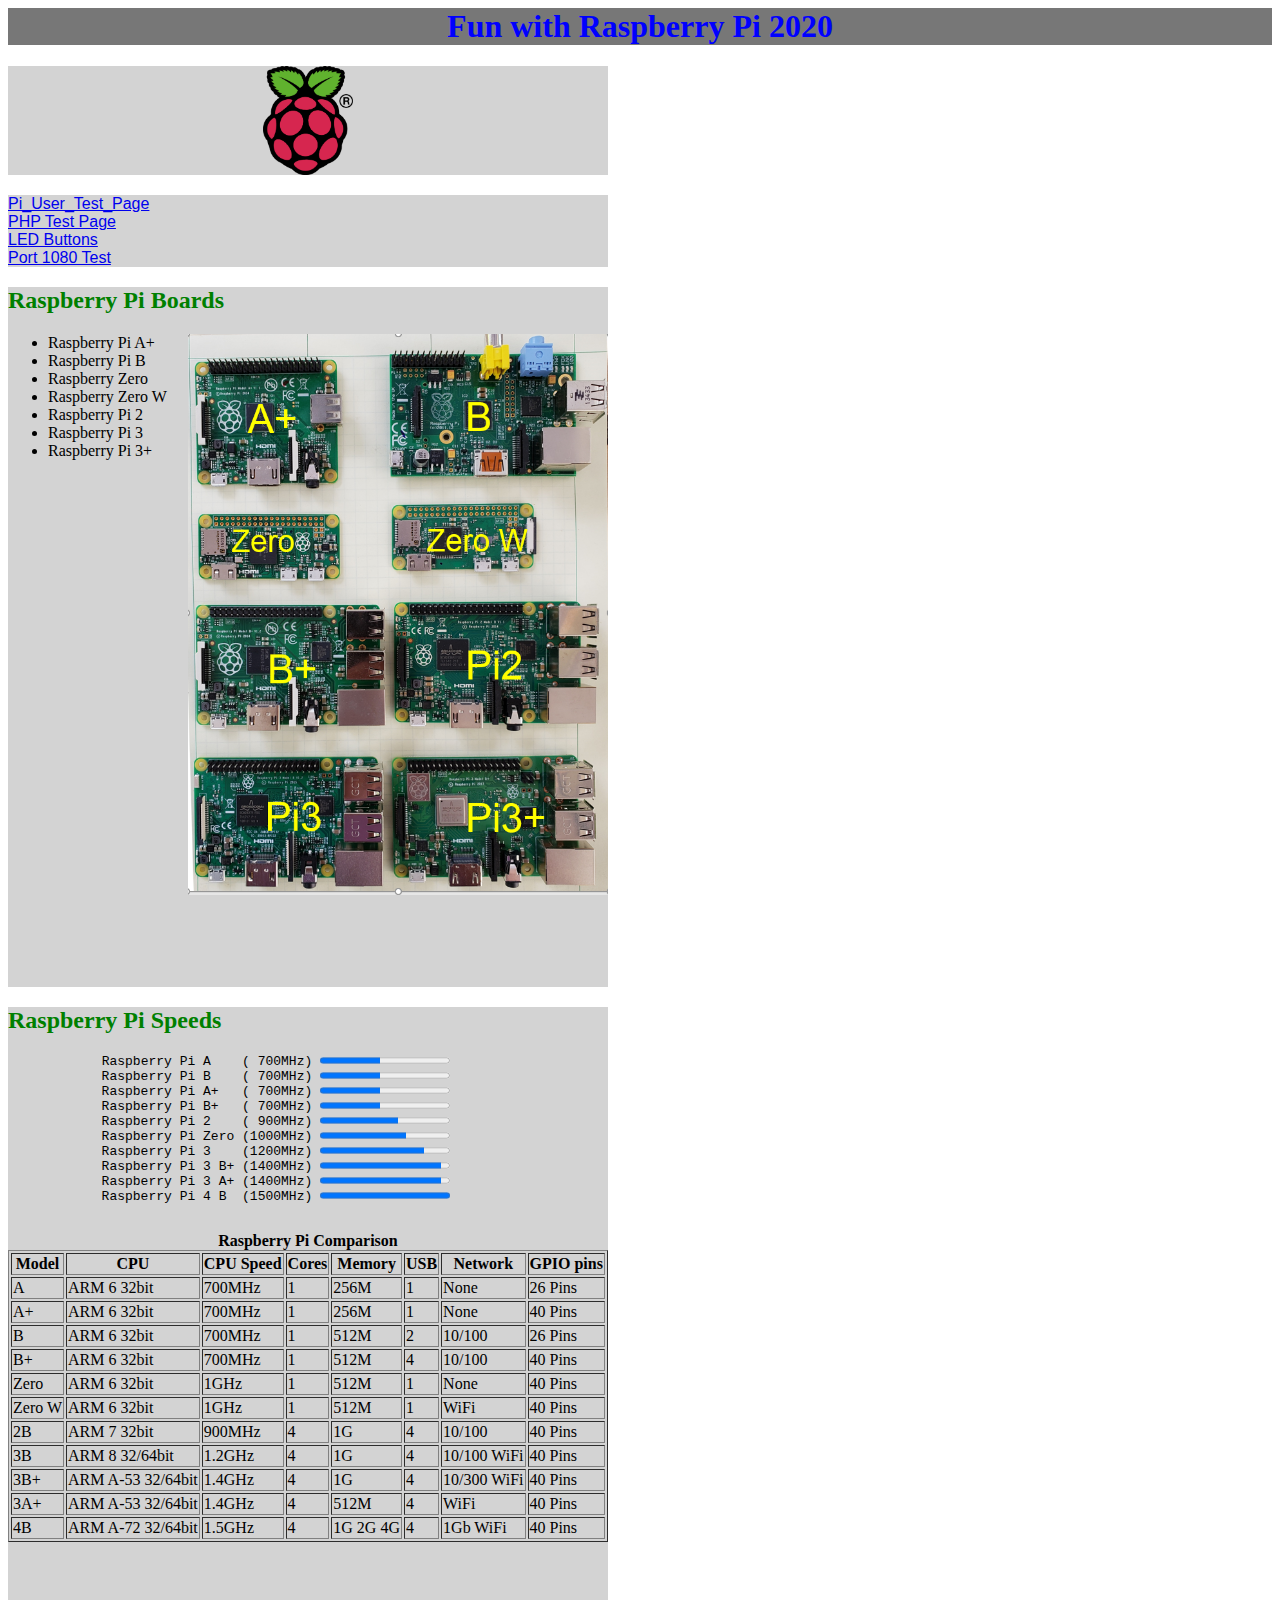
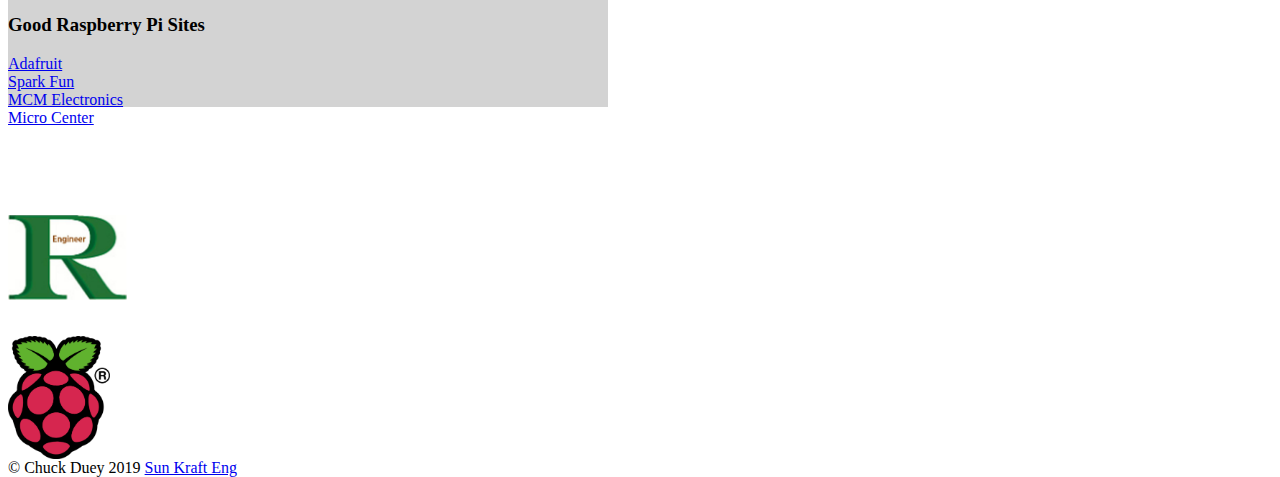
<file: html/index.html>
<html>
<head>
    <meta charset="UTF-8">
    <title>CSU Raspberry Pi 2020</title>
    <link rel="stylesheet" href="css/style.css"> 
</head>
<body>
    <header>
        <h1>Fun with Raspberry Pi 2020</h1>
        <h2 style="text-align: center">
        <a href="http://www.raspberrypi.org" style="text-align: center" target="_blank"><img src = "pics/Raspi_Colour_R.png" alt="Raspi Logo" width="15%" align="center"> </a> 
        </h2>
	</header>
	<nav>
		<a href="test.html">Pi_User_Test_Page</a><br>
		<a href="php_test.php">PHP Test Page</a><br>
		<a href="button.php">LED Buttons</a><br>
		<a href="http://localhost:1080">Port 1080 Test</a><br>
	</nav>
	<div id="One">
        <h2>Raspberry Pi Boards</h2>
		<img src = "pics/Pis_over_the_Years.PNG" alt="Pi Boards" width="70%" align="right">
		<p><ul position="60%">
			<li>Raspberry Pi A+</li>
			<li>Raspberry Pi B</li>
			<li>Raspberry Zero</li>
			<li>Raspberry Zero W</li>
			<li>Raspberry Pi 2</li>
			<li>Raspberry Pi 3</li>
			<li>Raspberry Pi 3+</li>
		</ul></p>
	</div>
    <div id="Two">
	    <h2>Raspberry Pi Speeds</h2><pre>
	    Raspberry Pi A    ( 700MHz) <progress value="7" max="15"></progress>
            Raspberry Pi B    ( 700MHz) <progress value="7" max="15"></progress>
            Raspberry Pi A+   ( 700MHz) <progress value="7" max="15"></progress>
            Raspberry Pi B+   ( 700MHz) <progress value="7" max="15"></progress>
            Raspberry Pi 2    ( 900MHz) <progress value="9" max="15"></progress>
            Raspberry Pi Zero (1000MHz) <progress value="10" max="15"></progress>
            Raspberry Pi 3    (1200MHz) <progress value="12" max="15"></progress>
            Raspberry Pi 3 B+ (1400MHz) <progress value="14" max="15"></progress>
            Raspberry Pi 3 A+ (1400MHz) <progress value="14" max="15"></progress>
            Raspberry Pi 4 B  (1500MHz) <progress value="15" max="15"></progress>
	    </br></pre>
	   <table border = "1">
              <tr><th>Model</th><th>CPU</th><th>CPU Speed</th><th>Cores</th><th>Memory</th><th>USB</th><th>Network</th><th>GPIO pins</th></tr>
              <tr><td> A </td><td>ARM 6 32bit</td><td>700MHz</td><td>1</td><td>256M</td><td>1</td><td>None</td><td>26 Pins</td></tr>
              <tr><td> A+</td><td>ARM 6 32bit</td><td>700MHz</td><td>1</td><td>256M</td><td>1</td><td>None</td><td>40 Pins</td></tr>
              <tr><td> B </td><td>ARM 6 32bit</td><td>700MHz</td><td>1</td><td>512M</td><td>2</td><td>10/100</td><td>26 Pins</td></tr>
              <tr><td> B+</td><td>ARM 6 32bit</td><td>700MHz</td><td>1</td><td>512M</td><td>4</td><td>10/100</td><td>40 Pins</td></tr>
              <tr><td>Zero </td><td>ARM 6 32bit</td><td>1GHz</td><td>1</td><td>512M</td><td>1</td><td>None</td><td>40 Pins</td></tr>
              <tr><td>Zero W </td><td>ARM 6 32bit</td><td>1GHz</td><td>1</td><td>512M</td><td>1</td><td>WiFi</td><td>40 Pins</td></tr>
              <tr><td> 2B </td><td>ARM 7 32bit</td><td>900MHz</td><td>4</td><td>1G</td><td>4</td><td>10/100 </td><td>40 Pins</td></tr>
              <tr><td> 3B </td><td>ARM 8 32/64bit</td><td>1.2GHz</td><td>4</td><td>1G</td><td>4</td><td>10/100 WiFi</td><td>40 Pins</td>
              <tr><td> 3B+ </td><td>ARM A-53 32/64bit</td><td>1.4GHz</td><td>4</td><td>1G</td><td>4</td><td>10/300 WiFi</td><td>40 Pins</td>
              <tr><td> 3A+ </td><td>ARM A-53 32/64bit</td><td>1.4GHz</td><td>4</td><td>512M</td><td>4</td><td>WiFi</td><td>40 Pins</td>
              <tr><td> 4B </td><td>ARM A-72 32/64bit</td><td>1.5GHz</td><td>4</td><td>1G 2G 4G</td><td>4</td><td>1Gb WiFi</td><td>40 Pins</td>
              </tr>
              <caption><b>Raspberry Pi Comparison</b></caption>
        </table><br><br><br>

<h3>Good Raspberry Pi Sites</h3>
<a href="http://www.adafruit.com" target=_"blank">Adafruit</a><br>
<a href="http://www.sparkfun.com" target=_"blank">Spark Fun</a><br>
<a href="http://www.mcmelectronics.com" target=_"blank">MCM Electronics</a><br>
<a href="http://www.microcenter.com" target=_"blank">Micro Center</a><br>
          </br>
          </br>
          </br>
          </br>
     <footer>
	  <p>
	  <a href="http://www.engr.colostate.edu/ece/industry/eir.php" target="_blank"><img src = "pics/EiR_Logo.jpg" alt="EiR Logo" width="35%" > </a> <br> <br> <br>
	  <a href="http://www.raspberrypi.org" target="_blank"><img src = "pics/Raspi_Colour_R.png" alt="Raspi Logo" width="30%" > </a> 
	  <br> &copy; Chuck Duey 2019
	  <a href="http://www.sunkrafteng.com">Sun Kraft Eng</a>
	  </p>
    </footer>
</body>
</html>
</file>
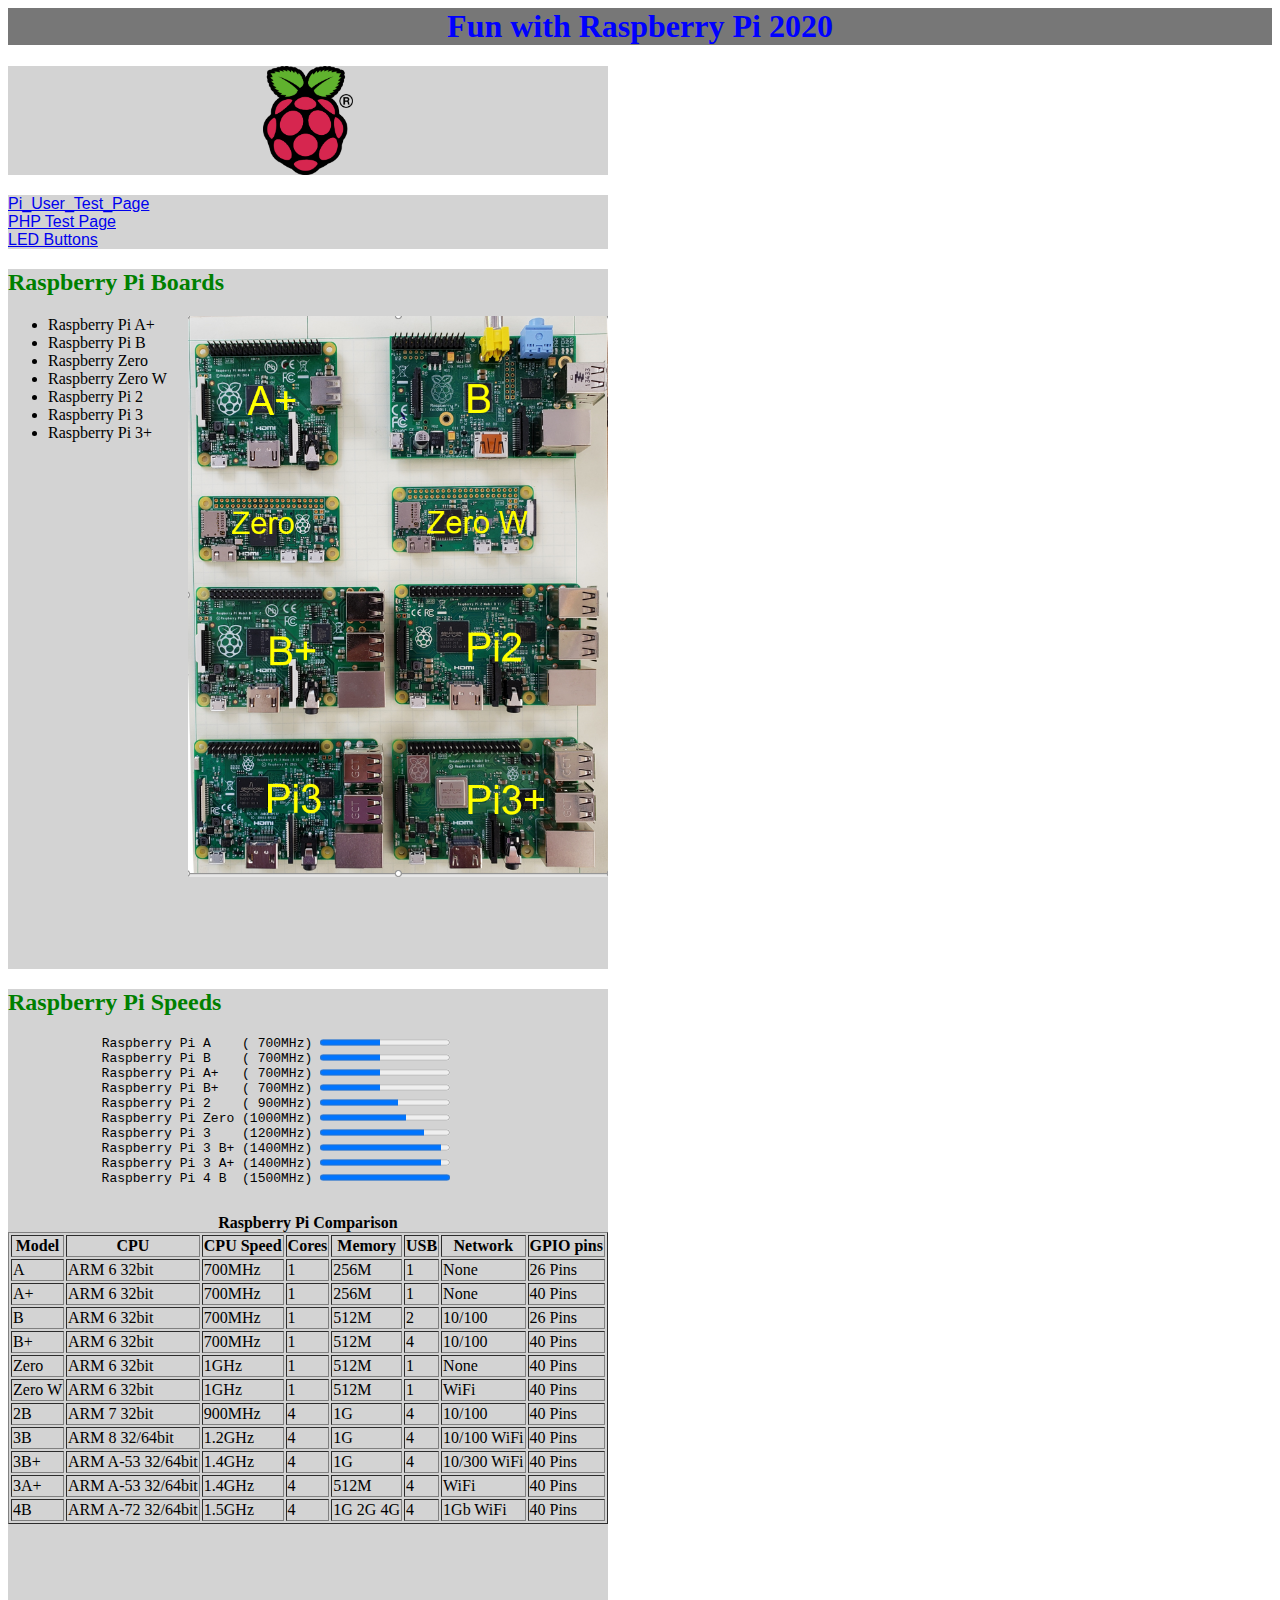
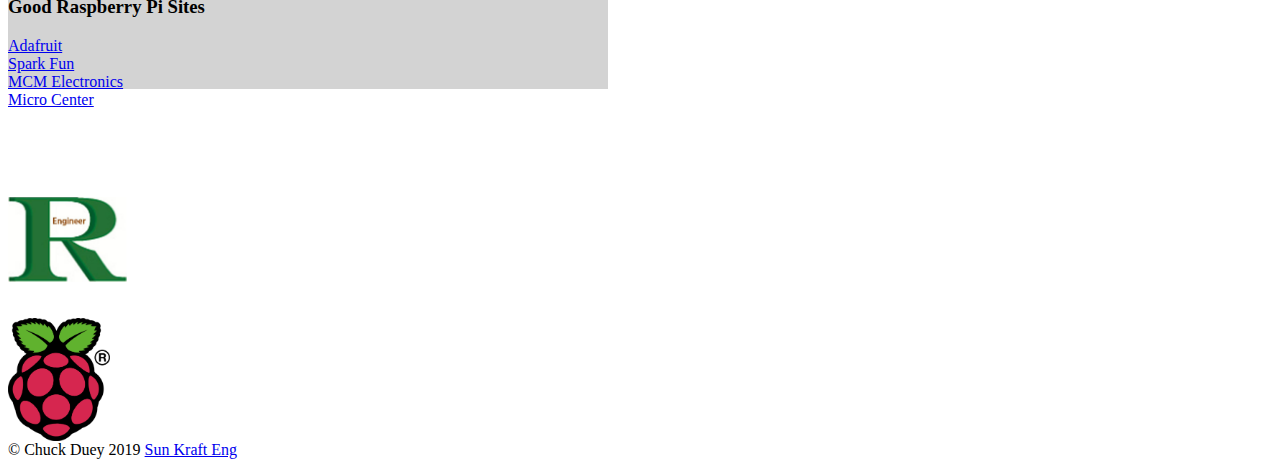
<file: html/test.html>
<html>
<head>
    <meta charset="UTF-8">
    <title>CSU Raspberry Pi 2020</title>
    <link rel="stylesheet" href="css/style.css"> 
</head>
<body>
    <header>
        <h1>Fun with Raspberry Pi 2020</h1>
        <h2 style="text-align: center">
        <a href="http://www.raspberrypi.org" style="text-align: center" target="_blank"><img src = "pics/Raspi_Colour_R.png" alt="Raspi Logo" width="15%" align="center"> </a> 
        </h2>
	</header>
	<nav>
		<a href="test.html">Pi_User_Test_Page</a><br>
		<a href="php_test.php">PHP Test Page</a><br>
		<a href="button.php">LED Buttons</a><br>
	</nav>
	<div id="One">
        <h2>Raspberry Pi Boards</h2>
		<img src = "pics/Pis_over_the_Years.PNG" alt="Pi Boards" width="70%" align="right">
		<p><ul position="60%">
			<li>Raspberry Pi A+</li>
			<li>Raspberry Pi B</li>
			<li>Raspberry Zero</li>
			<li>Raspberry Zero W</li>
			<li>Raspberry Pi 2</li>
			<li>Raspberry Pi 3</li>
			<li>Raspberry Pi 3+</li>
		</ul></p>
	</div>
    <div id="Two">
	    <h2>Raspberry Pi Speeds</h2><pre>
	    Raspberry Pi A    ( 700MHz) <progress value="7" max="15"></progress>
            Raspberry Pi B    ( 700MHz) <progress value="7" max="15"></progress>
            Raspberry Pi A+   ( 700MHz) <progress value="7" max="15"></progress>
            Raspberry Pi B+   ( 700MHz) <progress value="7" max="15"></progress>
            Raspberry Pi 2    ( 900MHz) <progress value="9" max="15"></progress>
            Raspberry Pi Zero (1000MHz) <progress value="10" max="15"></progress>
            Raspberry Pi 3    (1200MHz) <progress value="12" max="15"></progress>
            Raspberry Pi 3 B+ (1400MHz) <progress value="14" max="15"></progress>
            Raspberry Pi 3 A+ (1400MHz) <progress value="14" max="15"></progress>
            Raspberry Pi 4 B  (1500MHz) <progress value="15" max="15"></progress>
	    </br></pre>
	   <table border = "1">
              <tr><th>Model</th><th>CPU</th><th>CPU Speed</th><th>Cores</th><th>Memory</th><th>USB</th><th>Network</th><th>GPIO pins</th></tr>
              <tr><td> A </td><td>ARM 6 32bit</td><td>700MHz</td><td>1</td><td>256M</td><td>1</td><td>None</td><td>26 Pins</td></tr>
              <tr><td> A+</td><td>ARM 6 32bit</td><td>700MHz</td><td>1</td><td>256M</td><td>1</td><td>None</td><td>40 Pins</td></tr>
              <tr><td> B </td><td>ARM 6 32bit</td><td>700MHz</td><td>1</td><td>512M</td><td>2</td><td>10/100</td><td>26 Pins</td></tr>
              <tr><td> B+</td><td>ARM 6 32bit</td><td>700MHz</td><td>1</td><td>512M</td><td>4</td><td>10/100</td><td>40 Pins</td></tr>
              <tr><td>Zero </td><td>ARM 6 32bit</td><td>1GHz</td><td>1</td><td>512M</td><td>1</td><td>None</td><td>40 Pins</td></tr>
              <tr><td>Zero W </td><td>ARM 6 32bit</td><td>1GHz</td><td>1</td><td>512M</td><td>1</td><td>WiFi</td><td>40 Pins</td></tr>
              <tr><td> 2B </td><td>ARM 7 32bit</td><td>900MHz</td><td>4</td><td>1G</td><td>4</td><td>10/100 </td><td>40 Pins</td></tr>
              <tr><td> 3B </td><td>ARM 8 32/64bit</td><td>1.2GHz</td><td>4</td><td>1G</td><td>4</td><td>10/100 WiFi</td><td>40 Pins</td>
              <tr><td> 3B+ </td><td>ARM A-53 32/64bit</td><td>1.4GHz</td><td>4</td><td>1G</td><td>4</td><td>10/300 WiFi</td><td>40 Pins</td>
              <tr><td> 3A+ </td><td>ARM A-53 32/64bit</td><td>1.4GHz</td><td>4</td><td>512M</td><td>4</td><td>WiFi</td><td>40 Pins</td>
              <tr><td> 4B </td><td>ARM A-72 32/64bit</td><td>1.5GHz</td><td>4</td><td>1G 2G 4G</td><td>4</td><td>1Gb WiFi</td><td>40 Pins</td>
              </tr>
              <caption><b>Raspberry Pi Comparison</b></caption>
        </table><br><br><br>

<h3>Good Raspberry Pi Sites</h3>
<a href="http://www.adafruit.com" target=_"blank">Adafruit</a><br>
<a href="http://www.sparkfun.com" target=_"blank">Spark Fun</a><br>
<a href="http://www.mcmelectronics.com" target=_"blank">MCM Electronics</a><br>
<a href="http://www.microcenter.com" target=_"blank">Micro Center</a><br>
          </br>
          </br>
          </br>
          </br>
     <footer>
	  <p>
	  <a href="http://www.engr.colostate.edu/ece/industry/eir.php" target="_blank"><img src = "pics/EiR_Logo.jpg" alt="EiR Logo" width="35%" > </a> <br> <br> <br>
	  <a href="http://www.raspberrypi.org" target="_blank"><img src = "pics/Raspi_Colour_R.png" alt="Raspi Logo" width="30%" > </a> 
	  <br> &copy; Chuck Duey 2019
	  <a href="http://www.sunkrafteng.com">Sun Kraft Eng</a>
	  </p>
    </footer>
</body>
</html>
</file>
<file: html/css/style.css>
h1{ color: #0000FF; text-align: center; background-color: #777777;}
 h2{ color: green;
      background: lightgrey;  
      width: 600px;	  }
div{ background: lightgrey; 
      width: 600px;
      height: 700px;
      display: block;
      float: 50%; }
nav{ font-variant: small-caps
      font-size: 150%;
      font-family: Arial, Courier;
      background: lightgrey;
      width: 600px;}
details{ font-style: italic;}
summary{ font-style: normal;}
footer{ background-color: #ffffff;
      width: 340px; }
</file>
